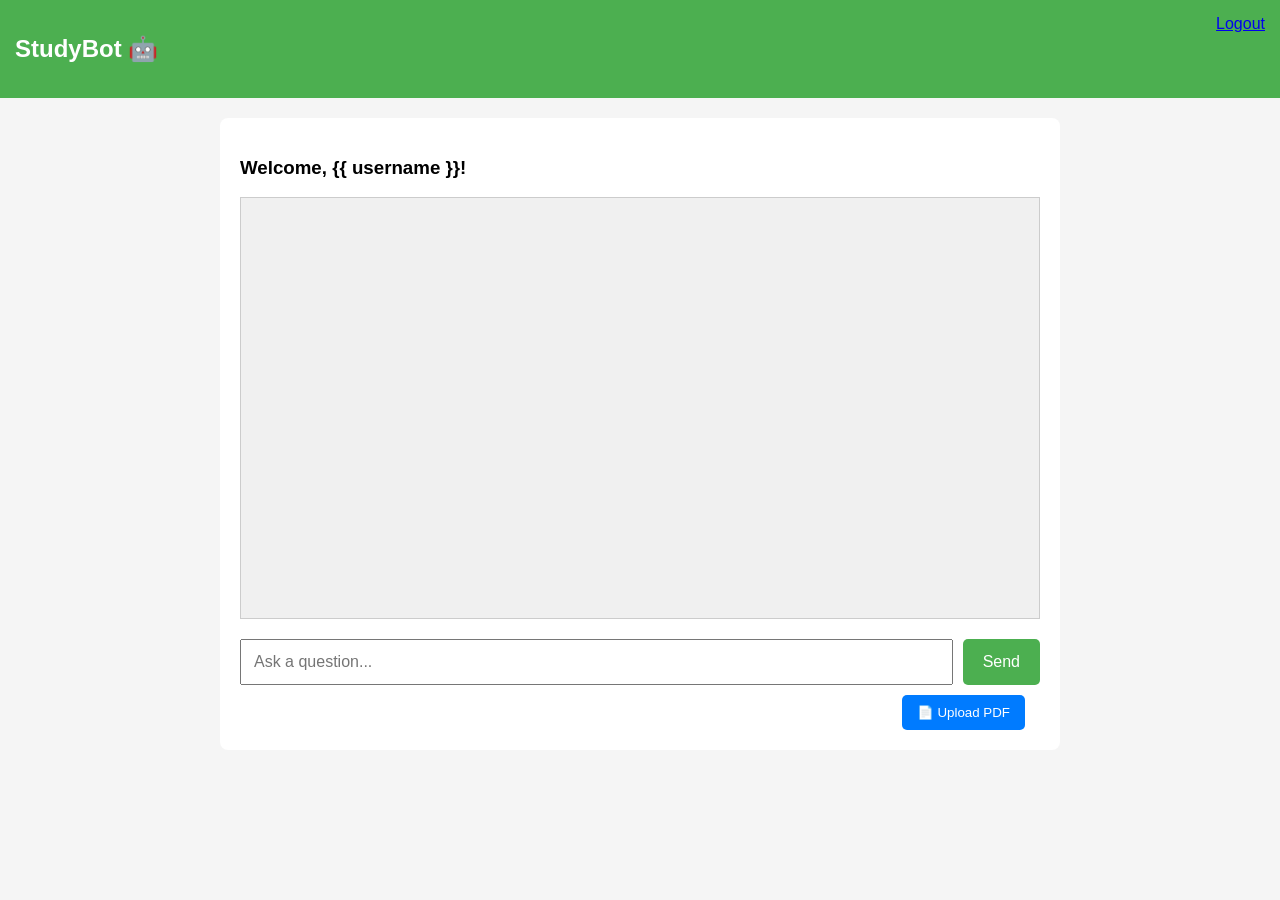
<file: templates/index.html>
<!DOCTYPE html>
<html lang="en">
<head>
    <meta charset="UTF-8">
    <title>StudyBot - Chat</title>
    <link rel="stylesheet" href="/static/style.css">
</head>
<body>
<nav>
    <h2>StudyBot 🤖</h2>
    <div>
        <a href="/logout">Logout</a>
    </div>
</nav>

<div class="container">
    <h3>Welcome, {{ username }}!</h3>

    <!-- Chat Box -->
    <div class="chat-box" id="chat-box"></div>

    <!-- Form Section -->
    <form id="full-form" enctype="multipart/form-data">
        <div class="input-area">
            <input type="text" id="question-input" placeholder="Ask a question..." autocomplete="off" required>
            <button type="submit" id="send-button">Send</button>
        </div>
        <div class="upload-area">
            <input type="file" id="pdf-file" name="pdf" style="display:none;">
            <button type="button" id="upload-button">📄 Upload PDF</button>
            <span id="upload-status"></span> <!-- Status for file upload -->
        </div>
    </form>
</div>

<script>
let chatBox = document.getElementById('chat-box');
let uploadStatus = document.getElementById('upload-status');

// Append message to chat
function appendMessage(sender, message) {
    let div = document.createElement('div');
    div.className = sender;
    div.innerHTML = message;
    chatBox.appendChild(div);
    chatBox.scrollTop = chatBox.scrollHeight;
}

// Handle Send button
document.getElementById('full-form').addEventListener('submit', function(e) {
    e.preventDefault();
    let input = document.getElementById('question-input');
    let question = input.value.trim();
    if (!question) return;

    appendMessage('user', `<b>You:</b> ${question}`);
    input.value = "";

    appendMessage('bot', `<i>Typing...</i>`);

    fetch('/ask', {
        method: 'POST',
        body: new URLSearchParams({'question': question}),
        headers: {'Content-Type': 'application/x-www-form-urlencoded'}
    })
    .then(response => response.json())
    .then(data => {
        document.querySelector('.bot:last-child').innerHTML = `<b>Bot:</b><br>${data[0]}`;
    })
    .catch(err => {
        document.querySelector('.bot:last-child').innerHTML = "❌ Error fetching response.";
    });
});

// Handle Upload button
document.getElementById('upload-button').addEventListener('click', function() {
    document.getElementById('pdf-file').click();
});

// When user selects a file
document.getElementById('pdf-file').addEventListener('change', function() {
    let fileInput = this;
    if (fileInput.files.length > 0) {
        let formData = new FormData();
        formData.append('pdf', fileInput.files[0]);

        uploadStatus.innerHTML = 'Uploading...'; // Update status while uploading

        fetch('/upload', {
            method: 'POST',
            body: formData
        })
        .then(response => response.text())
        .then(msg => {
            uploadStatus.innerHTML = msg; // Show success or failure message
        })
        .catch(err => {
            uploadStatus.innerHTML = '❌ Error uploading file.';
        });
    }
});
</script>

</body>
</html>
</file>
<file: static/style.css>
body {
    font-family: Arial, sans-serif;
    background: #f5f5f5;
    margin: 0;
    padding: 0;
}

nav {
    background-color: #4CAF50;
    padding: 15px;
    display: flex;
    justify-content: space-between;
    color: white;
}

.container {
    width: 90%;
    max-width: 800px;
    margin: 20px auto;
    background: white;
    padding: 20px;
    border-radius: 8px;
}

.chat-box {
    height: 400px;
    overflow-y: auto;
    border: 1px solid #ccc;
    padding: 10px;
    margin-bottom: 20px;
    background-color: #f0f0f0;
}

.user {
    text-align: right;
    margin: 10px 0;
    color: #333;
    background-color: #d1f5d3; /* Light green for user messages */
    padding: 8px;
    border-radius: 8px;
}

.bot {
    text-align: left;
    margin: 10px 0;
    color: #555;
    background-color: #e6e6e6; /* Light gray for bot messages */
    padding: 8px;
    border-radius: 8px;
}

.input-area {
    display: flex;
    gap: 10px;
    margin-top: 10px;
}

.input-area input[type="text"] {
    flex: 1;
    padding: 12px;
    font-size: 16px;
}

.input-area button {
    padding: 12px 20px;
    font-size: 16px;
    background: #4CAF50;
    border: none;
    color: white;
    border-radius: 5px;
    cursor: pointer;
}

.upload-area {
    margin-top: 10px;
    text-align: right;
}

.upload-area button {
    padding: 10px 15px;
    background: #007BFF;
    color: white;
    border: none;
    border-radius: 5px;
    cursor: pointer;
}

#upload-status {
    margin-left: 15px;
    font-size: 14px;
    color: #555;
    font-style: italic;
}
</file>
